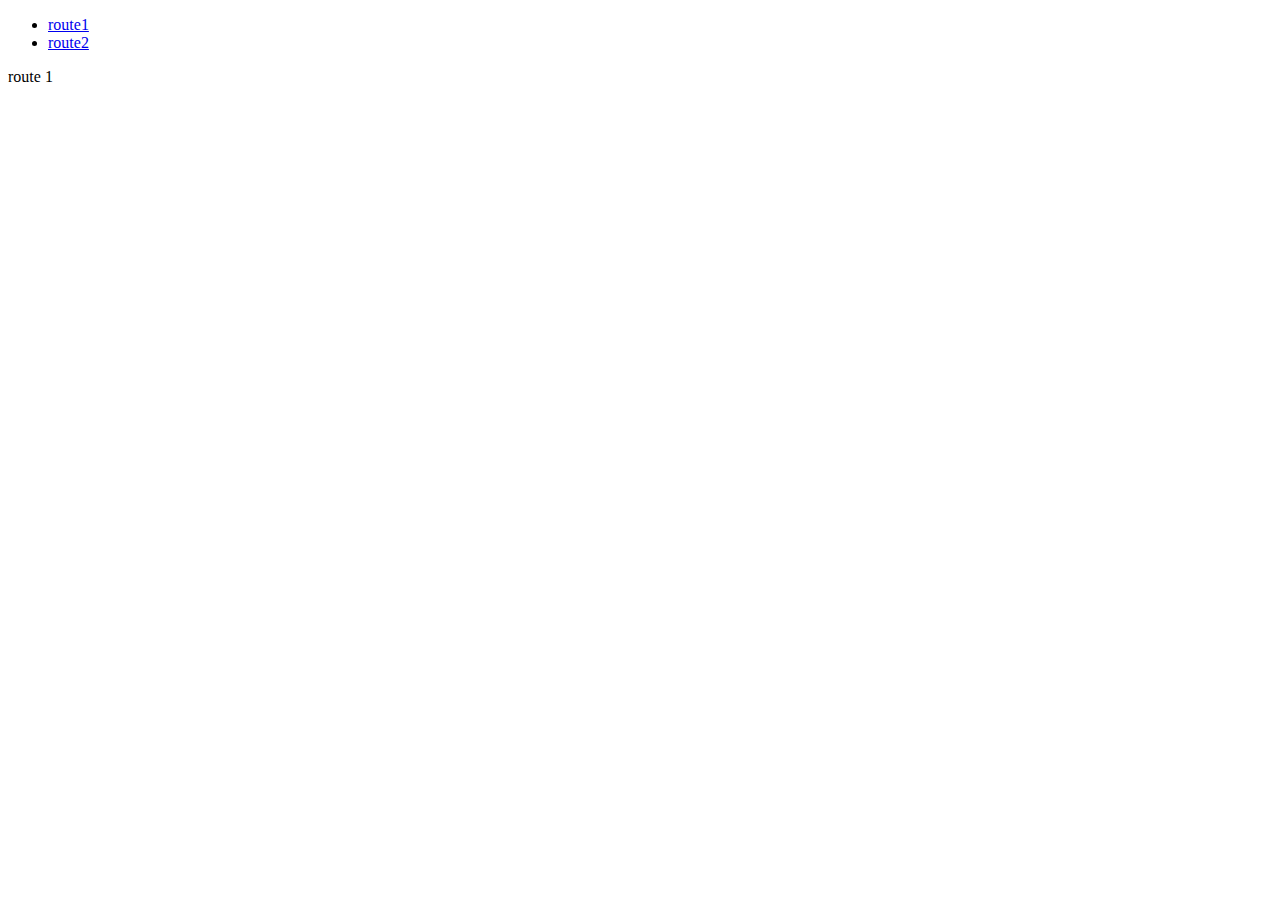
<file: misc/test.html>
<!DOCTYPE html>
<html>
<head>
    <script src="https://code.jquery.com/jquery-3.7.1.js"></script>
    <style>
    .content { visibility: none }
    </style>
    <script>
        $(document).ready(() => {
            $(".router").each( (i,e) => {
                var query = new URLSearchParams( e.attributes.href.value )
                $(e).addClass("a" + query.get("route"))
            })
            $(".router").click( (e) => {
                e.preventDefault()
                var href=$(e.target)[0].attributes.href
                history.pushState({}, null,  href.value)
                var query = new URLSearchParams( href.value )
                var route = query.get("route");
                ({
                    "route1": () => { $(".content").hide(); $("." + route).show() },
                    "route2": () => { $(".content").hide(); $("." + route).show() },
                })[route]()
            })
            var query = new URLSearchParams(window.location.search )
            route = query.get("route")
            if (route == undefined ) {
                console.log("default route")
                $(".aroute1").click()
            } else {
                $(".a" + route).click()
            }
            console.log("ready")
        })
</script>
</head>
<body>
    <ul>
        <li><a class="router" href=?route=route1>route1</a></li>
        <li><a class="router" href=?route=route2>route2</a></li>
    </ul>
    <div class='content route1'>route 1</div>
    <div class='content route2'>route 2</div>
</body>
</html>
</file>
